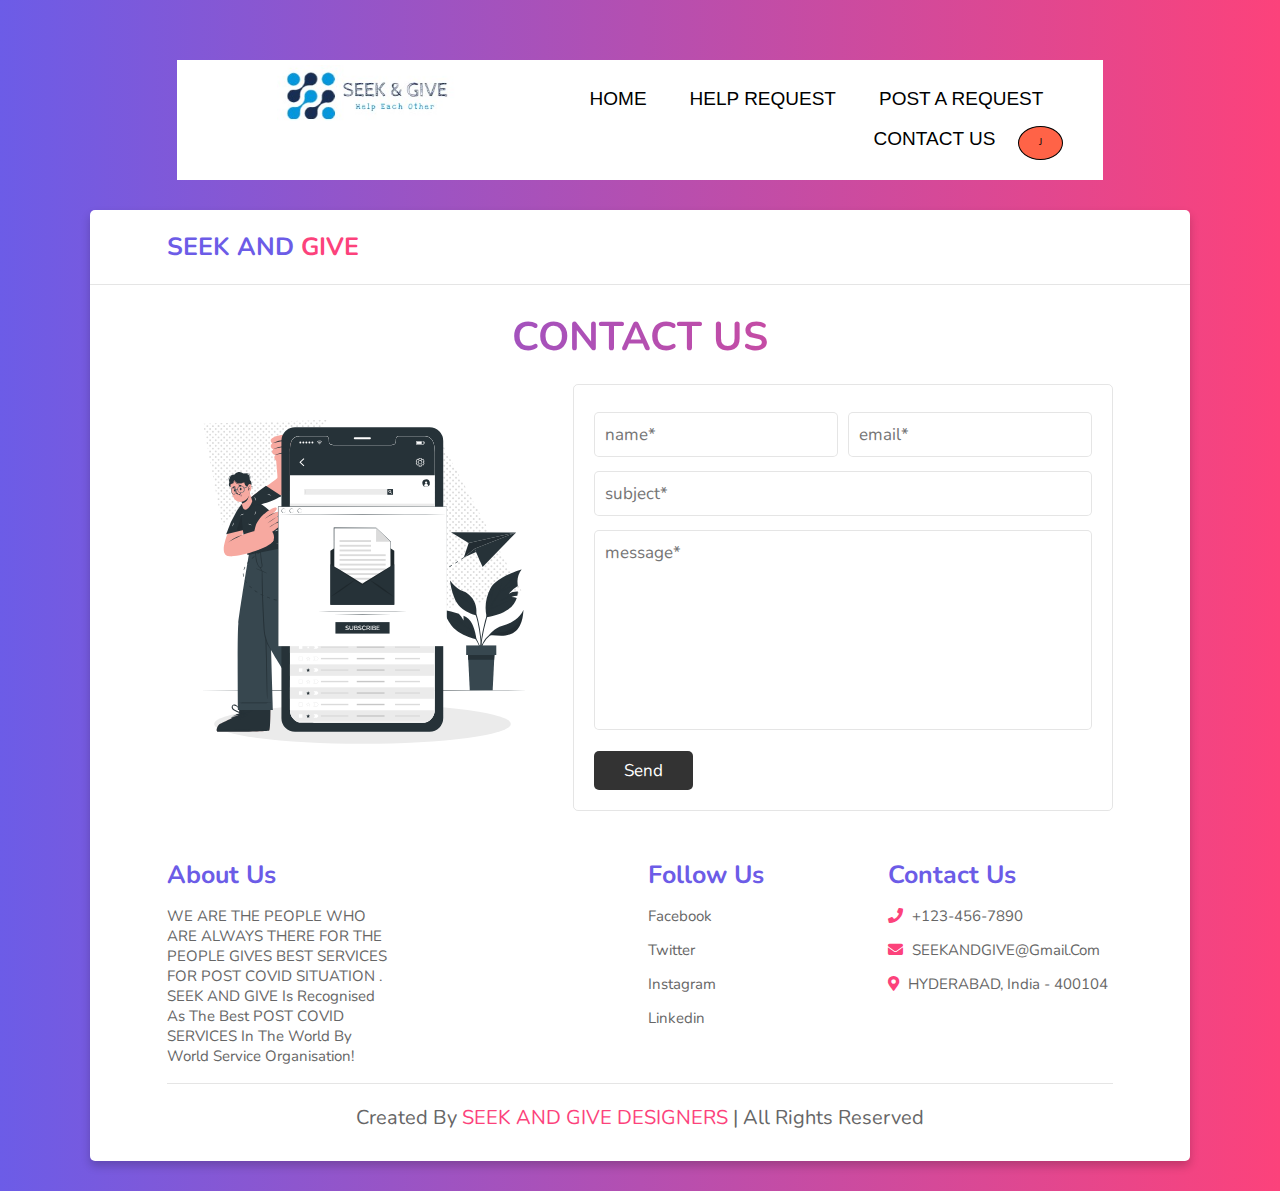
<file: contact.html>
<!DOCTYPE html>
<html lang="en">
<head>
    <meta charset="UTF-8">
    <meta name="viewport" content="width=device-width, initial-scale=1.0">
    <title>Seek & Give</title>
    <link rel="icon" href="images/icon.jpg" />

    
    <link rel="stylesheet" href="https://cdnjs.cloudflare.com/ajax/libs/font-awesome/5.15.3/css/all.min.css">

    <!-- <link rel="stylesheet" href="css/index.css"> -->
    <link rel="stylesheet" href="css/style1.css">

</head>
<body>
    <section class="nav">        
        <nav >
            <div class= "header"><img src="images/logo.jpg" alt=""></div>
            <div class="nav-links">
                <ul>
                  <li><a href="index.html">Home</a></li>
                    <li><a href="pastreq.html">Help Request</a></li>
                    <li><a href="req.html">Post a Request</a></li>
                    <li><a href="contact.html">Contact Us</a></li>
                    <li id="user">J</li>
                </ul>
            </div>
        </nav>
    </section>
<div class="container">

<header>

    <a href="#" class="logo">SEEK AND<span> GIVE</span></a>

    <div id="menu" class="fas fa-bars"></div>

    <nav class="navbar">
       
        <a href="contact.html"></a>
    </nav>

</header>

<h1 class="heading">contact us</h1>



<section class="contact">

<div class="image">
    <img src="images/contact-img.svg" alt="">
</div>

<form action="" name="f">

    <div class="inputBox">
        <input type="text" placeholder="name*" name="s">
        <input type="email" placeholder="email*" name="r">
    </div>

    <input type="text" placeholder="subject*" name="q" class="box">

    <textarea placeholder="message*" name="i" id="" cols="30" rows="10"></textarea>

    <input type="submit" class="btn" onclick="p()" value="send">

</form>
<script> 
function p()
{
if(document.f.s.value=="")
{
alert("enter name")
}
if(document.f.r.value=="")
{
alert("enter email")
}
if(document.f.q.value=="")
{
alert("enter subject")
}
if(document.f.i.value=="")
{
alert("enter message")
}
}
</script>
</section>



<section class="footer">

    <div class="box-container">

        <div class="box">
            <h3>about us</h3>
            <p>WE ARE THE PEOPLE WHO ARE ALWAYS THERE FOR THE PEOPLE GIVES BEST SERVICES FOR POST COVID SITUATION . SEEK AND GIVE is recognised as the best POST COVID SERVICES in the world by world service organisation!</p>
        </div>

        <div class="box">
           
            <a href="#"></a>
        </div>

        <div class="box">
            <h3>follow us</h3>
            <a href="#">facebook</a>
            <a href="#">twitter</a>
            <a href="#">instagram</a>
            <a href="#">linkedin</a>
        </div>

        <div class="box">
            <h3>contact us</h3>
           <p> <i class="fas fa-phone"></i> +123-456-7890 </p>
           <p> <i class="fas fa-envelope"></i> SEEKANDGIVE@gmail.com </p>
           <p> <i class="fas fa-map-marker-alt"></i> HYDERABAD, india - 400104 </p>
        </div>

    </div>

    <div class="credit"> created by <span> SEEK AND GIVE DESIGNERS </span> | all rights reserved </div>

</section>

</div>
















<script src="js/script1.js"></script>

</body>
</html>
</file>
<file: css/index.css>
*{
    margin: 0;
    padding: 0;
    box-sizing: border-box;
    font-family: "Poppins" , sans-serif;
}
nav{
    background-color: rgb(255, 255, 255);
    display: flex;
    /* border: 2px solid red; */
    margin: 10px;
}

.nav-links{
    flex: 1;
    text-align: right;
    padding-top: 20px;
    padding-right: 40px;
    padding-bottom: 20px;
}
.nav-links ul li{
    list-style: none;
    display: inline-block;
    padding-right:20px;
    padding-left:20px;
    padding-top:8px;
    padding-bottom:8px;
    position: relative;
}
.nav-links ul li a{
    color:rgb(0, 0, 0);
    text-decoration: none;
    font-size: 19px;
    text-transform: uppercase;
    font-family: 'Source Sans Pro', sans-serif;
}
.nav-links ul li::after{
    content: '';
    width: 0%;
    height: 2px;
    background-color:red;
    display: block;
    margin: auto;
    transition: 0.5s;
} 
.nav-links ul li:hover::after{
    width: 100%;
}
.header{
    padding-left: 100px;
    padding-top: 5px;
    padding-bottom: 5px;
}
.header img{
    background: transparent;
    width: 180px;
    /* height: 50px; */
}

.nav-links ul li a:hover{
    color: rgb(220, 236, 0);
}
#user{
    background-color: tomato;
    border-radius: 60% ;
    border: 1px solid black;
}



@import url('https://fonts.googleapis.com/css2?family=Poppins:wght@200;300;400;500;600;700&display=swap');

.home{
  min-height: 100vh;
  display: flex;
  align-items: center;
  justify-content: center;
  background: #7d2ae8;
  padding: 30px;
}
.container{
  position: relative;
  max-width: 850px;
  width: 100%;
  background: #fff;
  padding: 40px 30px;
  box-shadow: 0 5px 10px rgba(0,0,0,0.2);
  perspective: 2700px;
}
.container .cover{
  position: absolute;
  top: 0;
  left: 50%;
  height: 100%;
  width: 50%;
  z-index: 98;
  transition: all 1s ease;
  transform-origin: left;
  transform-style: preserve-3d;
}
.container .cover::before{
  content: '';
  position: absolute;
  height: 100%;
  width: 100%;
  background: #7d2ae8;
  opacity: 0.5;
  z-index: 100;
}
.container .cover::after{
  content: '';
  position: absolute;
  height: 100%;
  width: 100%;
  background: #7d2ae8;
  opacity: 0.5;
  z-index: 100;
  transform: rotateY(180deg);
}
.container #flip:checked ~ .cover{
  transform: rotateY(-180deg);
}
.container .cover img{
  position: absolute;
  height: 100%;
  width: 100%;
  object-fit: cover;
  z-index: 12;
  backface-visibility: hidden;
}
.container .cover .back .backImg{
  transform: rotateY(180deg);
  transform: rotateY(180deg);
}
.container .cover .text{
  position: absolute;
  z-index: 111;
  height: 100%;
  width: 100%;
  display: flex;
  flex-direction: column;
  align-items: center;
  justify-content: center;
}
.cover .text .text-1,
.cover .text .text-2{
  font-size: 26px;
  font-weight: 600;
  color: #fff;
  text-align: center;
  backface-visibility: hidden;
}
.cover .back .text .text-1,
.cover .back .text .text-2{
  transform: rotateY(180deg);
}
.cover .text .text-2{
  font-size: 15px;
  font-weight: 500;
}
.container .forms{
  height: 100%;
  width: 100%;
  background: #fff;
}
.container .form-content{
  display: flex;
  align-items: center;
  justify-content: space-between;
}
.form-content .login-form,
.form-content .signup-form{
  width: calc(100% / 2 - 25px);
}
.forms .form-content .title{
  position: relative;
  font-size: 24px;
  font-weight: 500;
  color: #333;
}
.forms .form-content .title:before{
  content: '';
  position: absolute;
  left: 0;
  bottom: 0;
  height: 3px;
  width: 25px;
  background: #7d2ae8;
}
.forms .signup-form  .title:before{
  width: 20px;
}
.forms .form-content .input-boxes{
  margin-top: 30px;
}
.forms .form-content .input-box{
  display: flex;
  align-items: center;
  height: 50px;
  width: 100%;
  margin: 10px 0;
  position: relative;
}
.form-content .input-box input{
  height: 100%;
  width: 100%;
  outline: none;
  border: none;
  padding: 0 30px;
  font-size: 16px;
  font-weight: 500;
  border-bottom: 2px solid rgba(0,0,0,0.2);
  transition: all 0.3s ease;
}
.form-content .input-box input:focus,
.form-content .input-box input:valid{
  border-color: #7d2ae8;
}
.form-content .input-box i{
  position: absolute;
  color: #7d2ae8;
  font-size: 17px;
}
.forms .form-content .text{
  font-size: 14px;
  font-weight: 500;
  color: #333;
}
.forms .form-content .text a{
  text-decoration: none;
}
.forms .form-content .text a:hover{
  text-decoration: underline;
}
.forms .form-content .button{
  color: #fff;
  margin-top: 40px;
}
.forms .form-content .button input{
  color: #fff;
  background: #7d2ae8;
  border-radius: 6px;
  padding: 0;
  cursor: pointer;
  transition: all 0.4s ease;
}
.forms .form-content .button input:hover{
  background: #5b13b9;
}
.forms .form-content label{
  color: #5b13b9;
  cursor: pointer;
}
.forms .form-content label:hover{
  text-decoration: underline;
}
.forms .form-content .login-text,
.forms .form-content .sign-up-text{
  text-align: center;
  margin-top: 25px;
}
.container #flip{
  display: none;
}
@media (max-width: 730px) {
  .container .cover{
    display: none;
  }
  .form-content .login-form,
  .form-content .signup-form{
    width: 100%;
  }
  .form-content .signup-form{
    display: none;
  }
  .container #flip:checked ~ .forms .signup-form{
    display: block;
  }
  .container #flip:checked ~ .forms .login-form{
    display: none;
  }
}

#welcome{
  width: 100%;
  min-height: 90vh;
  background: url(https://nailed.community/wp-content/uploads/2019/06/volunteer-2055043_1920.png) ;
  background-position: center;
  background-size: cover;
  position: relative;
  background-repeat: no-repeat;
}
</file>
<file: css/style1.css>
@import url('https://fonts.googleapis.com/css2?family=Nunito:wght@200;300;400;600;700&display=swap');
nav{
  background-color: rgb(255, 255, 255);
  display: flex;
  /* border: 2px solid red; */
  margin: 10px;
}

.nav-links{
  flex: 1;
  text-align: right;
  padding-top: 20px;
  padding-right: 40px;
  padding-bottom: 20px;
}
.nav-links ul li{
  list-style: none;
  display: inline-block;
  padding-right:20px;
  padding-left:20px;
  padding-top:8px;
  padding-bottom:8px;
  position: relative;
}
.nav-links ul li a{
  color:rgb(0, 0, 0);
  text-decoration: none;
  font-size: 19px;
  text-transform: uppercase;
  font-family: 'Source Sans Pro', sans-serif;
}
.nav-links ul li::after{
  content: '';
  width: 0%;
  height: 2px;
  background-color:red;
  display: block;
  margin: auto;
  transition: 0.5s;
} 
.nav-links ul li:hover::after{
  width: 100%;
}
.header{
  padding-left: 100px;
  padding-top: 5px;
  padding-bottom: 5px;
}
.header img{
  background: transparent;
  width: 180px;
  /* height: 50px; */
}

.nav-links ul li a:hover{
  color: rgb(220, 236, 0);
}
#user{
  background-color: tomato;
  border-radius: 60% ;
  border: 1px solid black;
}

:root{
  --violet:#6c5ce7;
  --pink:#FC427B;
  --gradient:linear-gradient(90deg, var(--violet), var(--pink));
}

*{
  font-family: 'Nunito', sans-serif;
  margin:0; padding:0;
  box-sizing: border-box;
  outline: none; border:none;
  text-decoration: none;
  text-transform: capitalize;
  transition: all .2s ease-out;
}

html{
  font-size: 62.5%;
  overflow-x: hidden;
}

html::-webkit-scrollbar{
  width:1rem;
}

html::-webkit-scrollbar-track{
  background:#333;
}

html::-webkit-scrollbar-thumb{
  background:#fff;
  border-radius: 5rem;
}

body{
  background:var(--gradient);
  padding:3rem 7%;
 animation: fadeInAnimation ease 3s;

    animation-iteration-count: 1;

    animation-fill-mode: forwards;
}
@keyframes fadeInAnimation 

{

    0% {

        opacity: 0;

    }

    100% {

        opacity: 1;

     }

}
section{
  padding:2rem 7%;
}

.container{
  background:#fff;
  border-radius: .5rem;
  box-shadow: 0 .5rem 1rem rgba(0,0,0,.2);
}

.heading{
  color:transparent;
  background:var(--gradient);
  -webkit-background-clip: text;
  background-clip: text;
  padding:0 1rem;
  padding-top: 2.5rem;
  text-align: center;
  font-size: 4rem;
  text-transform: uppercase;
}

.btn{
  display: inline-block;
  margin-top: 1rem;
  padding:.8rem 3rem;
  border-radius: .5rem;
  background:#333;
  color:#fff;
  cursor: pointer;
  font-size: 1.7rem;
}

.btn:hover{
  background:var(--gradient);
}

header{
  display: flex;
  align-items: center;
  justify-content: space-between;
  width: 100%;
  padding:2rem 7%;
  border-bottom: .1rem solid rgba(0,0,0,.1);
  position: relative;
  z-index: 1000;
}

header .logo{
  font-size: 2.5rem;
  color:var(--violet);
  font-weight: bold;
}

header .logo span{
  color:var(--pink);
}

header .navbar a{
  margin-left: 2rem;
  font-size: 2rem;
  color:#333;
}

header .navbar a:hover{
  color:var(--pink);
}

#menu{
  font-size: 2.5rem;
  padding:.5rem 1rem;
  border-radius: .3rem;
  border:.1rem solid rgba(0,0,0,.2);
  cursor: pointer;
  display: none;
}

.home{
  display: flex;
  flex-wrap: wrap;
  gap:1.5rem;
  align-items: center;
}

.home .content{
  flex:1 1 40rem;
}

.home .image{
  flex:1 1 40rem;
}

.home .image img{
  width:100%;
}

.home .content h3{
  color:transparent;
  background:var(--gradient);
  -webkit-background-clip: text;
  background-clip: text;
  font-size: 4rem;
}

.home .content p{
  padding:.5rem 0;
  font-size: 1.7rem;
  color:#666;
}

.course{
  display: flex;
  flex-wrap: wrap;
  gap:1.5rem;
}

.course .box{
  flex:1 1 30rem;
  border-radius: .5rem;
  border:.1rem solid rgba(0,0,0,.1);
  padding:1rem;
  position: relative;
}

.course .box img{
  height:20rem;
  width:100%;
}

.course .box .amount{
  position: absolute;
  top:1rem; left:1rem;
  font-size: 2rem;
  padding:.5rem 1rem;
  background:var(--pink);
  color:#fff;
  border-radius: .5rem;
}

.course .box .stars i{
  color:var(--violet);
  font-size: 1.5rem;
  padding:1rem 0;
}

.course .box h3{
  color:var(--pink);
  font-size: 2.5rem;
}

.course .box p{
  color:#666;
  font-size: 1.5rem;
  padding:.5rem 0;
}

.course .icons{
  display: flex;
  justify-content: space-between;
  border-top: .1rem solid rgba(0,0,0,.1);
  margin-top: 1rem;
  padding:.5rem;
  padding-top: 1rem;
}

.course .icons p{
  color:#666;
  font-size: 1.3rem;
}

.course .icons p i{
  padding-right: .4rem;
  color:var(--pink);
}

.teacher{
  display: flex;
  flex-wrap: wrap;
  gap:1.5rem;
}

.teacher .box{
  flex:1 1 23rem;
  border:.1rem solid rgba(0,0,0,.1);
  border-radius:.5rem;
  padding:1.5rem;
  text-align: center;
}

.teacher .box img{
  height: 10rem;
  width:10rem;
  margin:.5rem 0;
  border-radius: 50%;
  object-fit: cover;
}

.teacher .box h3{
  color:var(--violet);
  font-size: 2.5rem;
}

.teacher .box span{
  color:var(--pink);
  font-size: 2rem;
}

.teacher .box p{
  color:#666;
  font-size: 1.5rem;
  padding:1rem 0;
}

.teacher .box .share a{
  height:4rem;
  width:4rem;
  line-height: 4rem;
  font-size: 2rem;
  background:var(--pink);
  border-radius: .5rem;
  margin:.3rem;
  color:#fff;
}

.teacher .box .share a:hover{
  background:var(--violet);
}

.price{
  display: flex;
  flex-wrap: wrap;
  gap:1.5rem;
}

.price .box{
  flex:1 1 30rem;
  text-align: center;
  border:.1rem solid rgba(0,0,0,.1);
  border-radius: .5rem;
}

.price .box h3{
  font-size: 2.5rem;
  color:#333;
  padding:1.5rem 0;
}

.price .box .amount{
  font-size: 4.5rem;
  color:#fff;
  padding:1rem 0;
  background:var(--gradient);
  font-weight: bold;
}

.price .box .amount span{
  font-size: 2rem;
}

.price .box  ul{
  border-bottom: .1rem solid rgba(0,0,0,.1);
  padding: 1rem 0;
  list-style: none;
}

.price .box ul li{
  padding:.7rem 0;
  font-size: 1.7rem;
  color:#666;
}

.price .box .btn{
  margin:2rem 0;
}

.review{
  display: flex;
  flex-wrap: wrap;
  gap:1.5rem;
}

.review .box{
  border-radius: .5rem;
  border:.1rem solid rgba(0,0,0,.1);
  padding:1rem;
  flex:1 1 30rem;
}

.review .box .student{
  display: flex;
  align-items: center;
  justify-content: space-between;
}

.review .box .student .student-info{
  display: flex;
  align-items: center;
}

.review .box .student i{
  font-size: 6rem;
  color:var(--pink);
  opacity: .5;
}

.review .box .student .student-info img{
  border-radius: 50%;
  object-fit: cover;
  height: 7rem;
  width:7rem;
  margin-right: 1.5rem;
}

.review .box .student .student-info h3{
  font-size: 2rem;
  color:#333;
}

.review .box .student .student-info span{
  font-size: 1.5rem;
  color:var(--pink);
}

.review .box .text{
  padding:1rem 0;
  font-size: 1.6rem;
  color:#666;
}

.contact{
  display: flex;
  flex-wrap: wrap;
  gap:1.5rem;
}

.contact .image{
  flex:1 1 35rem;
}

.contact .image img{
  width:100%;
}

.contact form{
  flex:1 1 50rem;
  border:.1rem solid rgba(0,0,0,.1);
  border-radius: .5rem;
  padding:2rem;
}

.contact form .inputBox{
  display: flex;
  justify-content: space-between;
  flex-wrap: wrap;
}

.contact form .inputBox input,
.contact form .box, 
.contact form textarea{
  width: 100%;
  padding:1rem;
  margin:.7rem 0;
  font-size: 1.7rem;
  border:.1rem solid rgba(0,0,0,.1);
  border-radius: .5rem;
  text-transform: none;
  color:#333;
} 

.contact form .inputBox input:focus,
.contact form .box:focus, 
.contact form textarea:focus{
  border-color: var(--pink);
}

.contact form .inputBox input{
  width:49%;
}

.contact form textarea{
  height: 20rem;
  resize: none;
}






















.footer .box-container{
  display: flex;
  flex-wrap: wrap;
  gap:1.5rem;
}

.footer .box-container .box{
  flex:1 1 20rem;
}

.footer .box-container .box h3{
  font-size: 2.5rem;
  color:var(--violet);
  padding:.7rem 0;
}

.footer .box-container .box p{
  font-size: 1.5rem;
  color:#666;
  padding:.7rem 0;
}

.footer .box-container .box a{
  display: block;
  font-size: 1.5rem;
  color:#666;
  padding:.7rem 0;
}

.footer .box-container .box a:hover{
  color:var(--pink);
}

.footer .box-container .box p i{
  padding-right: .5rem;
  color:var(--pink);
}

.footer .credit{
  font-size: 2rem;
  margin-top: 1rem;
  padding:1rem;
  padding-top: 2rem;
  text-align: center;
  border-top: .1rem solid rgba(0,0,0,.1);
  color:#666;
}

.footer .credit span{
  color:var(--pink);
}



/* media queries  */

@media (max-width:991px){

  html{
    font-size: 55%;
  }

  body{
    padding:1.5rem;
  }

  header{
    padding:2rem;
  }

  section{
    padding:2rem;
  }

}

@media (max-width:768px){

  #menu{
    display: initial;
  }

  header .navbar{
    position: absolute;
    top:100%; left:0; right:0;
    background:#fff;
    border-top: .1rem solid rgba(0,0,0,.2);
    border-bottom: .1rem solid rgba(0,0,0,.2);
    clip-path: polygon(0 0, 100% 0, 100% 0, 0 0);
  }

  header .navbar.active{
    clip-path: polygon(0 0, 100% 0, 100% 100%, 0 100%);
  }

  header .navbar a{
    font-size: 2.5rem;
    display: block;
    margin:2rem 0;
    text-align:center;
  }

  .contact form .inputBox input{
    width:100%;
  }

}

@media (max-width:400px){

  html{
    font-size: 50%;
  }

}
</file>
